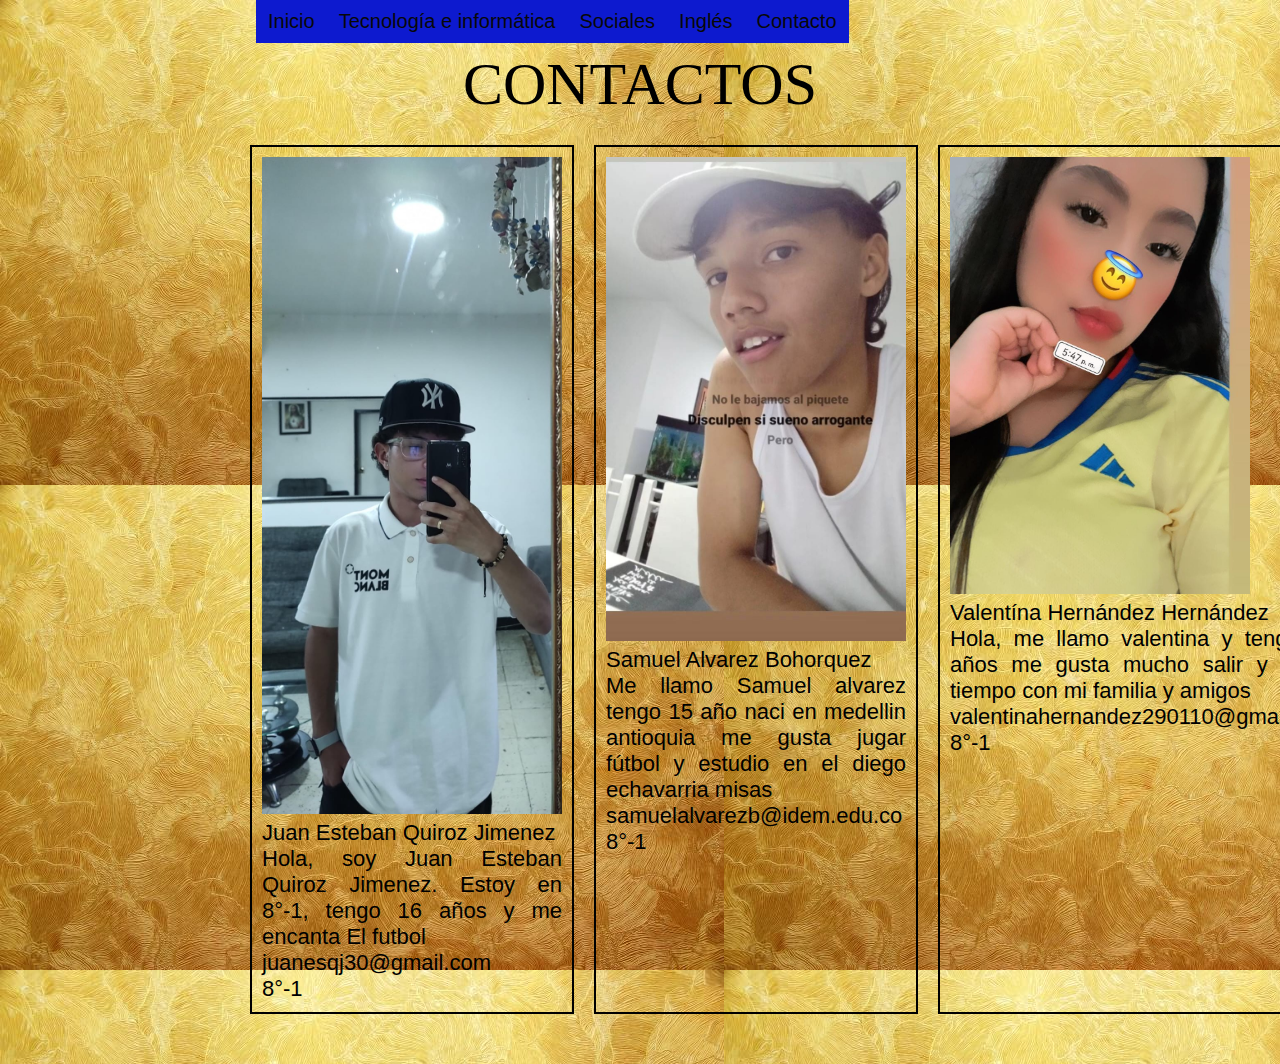
<file: contacto.html>
<!DOCTYPE html>
<html lang="es">

<head>
    <meta charset="UTF-8">
    <meta name="viewport" content="width=device-width, initial-scale=1.0">
    <title>Proyecto integrado</title>
    <link rel="stylesheet" href="estilos.css">
    <link rel="stylesheet" href="menu.css">

</head>

<body>
    <div class="principal">

        <!--Menu desplegable--->
        <div id="menu">
            <ul class="nav">
              <li><a href="index.html">Inicio</a></li>
    
              <li>
                <a href="#">Tecnología e informática</a>
                <ul>
                  <li><a href="tencologiaperiodouno.html">Período uno</a></li>
                  <li><a href="tecnologia.html">Período dos</a></li>
                  <li><a href="tecnologiap3.html">Período tres</a></li>
                </ul>
              </li>
    
              <li>
                <a href="#">Sociales</a>
                <ul>
                  <li><a href="socialesperiodouno.html">Período uno</a></li>
                  <li><a href="sociales.html">Periodo dos</a></li>
                  <li><a href="socialesp3.html">Período tres</a></li>
                </ul>
              </li>
    
              <li>
                <a href="#">Inglés</a>
                <ul>
                  <li><a href="inglesperiodouno.html">Período uno</a></li>
                  <li><a href="ingles.html">Periodo dos</a></li>
                  <li><a href="inglesp3.html">Período tres</a></li>
                </ul>
              </li>
    
              <li><a href="contacto.html">Contacto</a></li>
            </ul>
          </div>

        <!--Menu desplegable--->

        <div class="texto">
            <div class="titulo">CONTACTOS</div><br>
            <div class="container">
                <div class="juanes">
                    <img src="imagen/fotoJuanes.jpeg" alt="Juanes">
                    <p class="nombre">Juan Esteban Quiroz Jimenez</p>
                    <p class="presentacion">Hola, soy Juan Esteban Quiroz Jimenez. Estoy en 8°-1,
                        tengo 16 años y me encanta El futbol</p>
                    <p class="correo">juanesqj30@gmail.com</p>
                    <p class="grado">8°-1</p>
                </div>
                <div class="samuel">
                    <img src="imagen/fotoSamuel.jpeg" alt="Samuel">
                    <p class="nombre">Samuel Alvarez Bohorquez</p>
                    <p class="presentacion">Me llamo Samuel alvarez tengo 15 año naci en medellin antioquia me gusta
                        jugar fútbol y estudio en el diego echavarria misas</p>
                    <p class="correo">samuelalvarezb@idem.edu.co</p>
                    <p class="grado">8°-1</p>
                </div>
                <div class="valentina">
                    <img src="imagen/fotoValentina.jpeg" alt="Valentina">
                    <p class="nombre">Valentína Hernández Hernández</p>
                    <p class="presentacion">Hola, me llamo valentina y tengo 14 años me gusta mucho salir y pasar tiempo
                        con mi familia y amigos</p>
                    <p class="correo">valentinahernandez290110@gmail.com</p>
                    <p class="grado">8°-1</p>
                </div>
            </div>
        </div>


    </div>
</body>

</html>
</file>
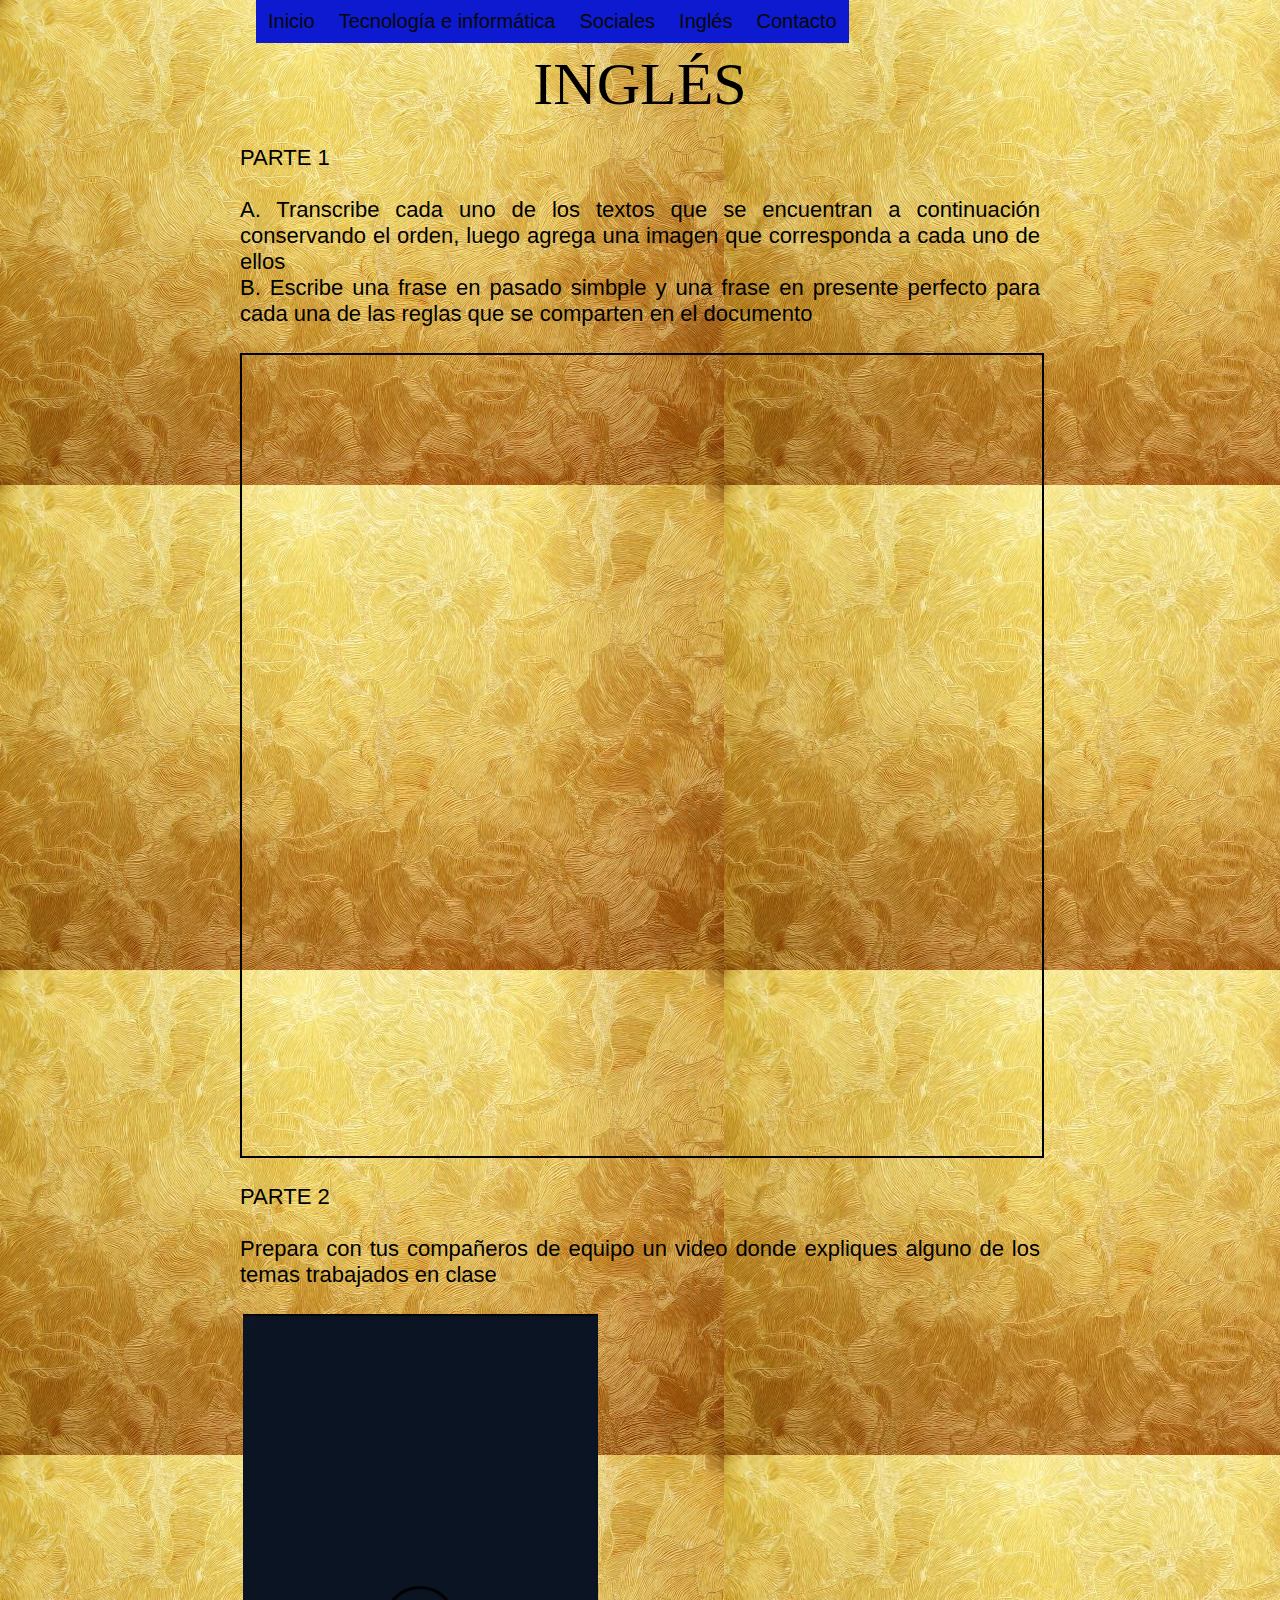
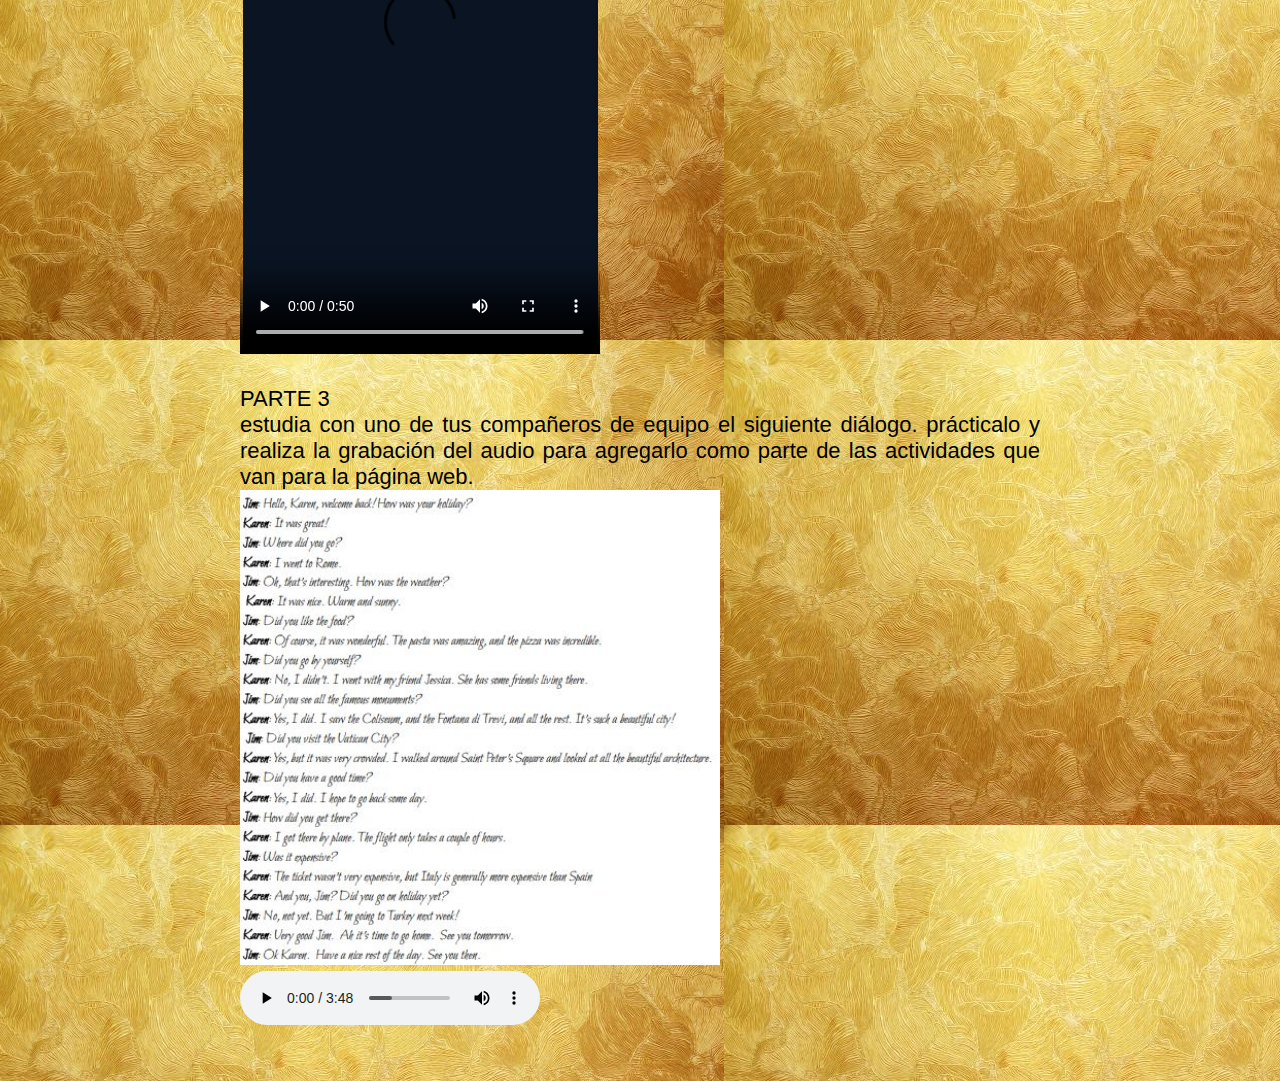
<file: inglesp3.html>
<!DOCTYPE html>
<html lang="es">
  <head>
    <meta charset="UTF-8" />
    <meta name="viewport" content="width=device-width, initial-scale=1.0" />
    <title>Proyecto integrado</title>
    <link rel="stylesheet" href="estilos.css" />
    <link rel="stylesheet" href="menu.css" />
  </head>
  <body>
    <div class="principal">
      <!--Menu desplegable--->
      <div id="menu">
        <ul class="nav">
          <li><a href="index.html">Inicio</a></li>

          <li>
            <a href="#">Tecnología e informática</a>
            <ul>
              <li><a href="tencologiaperiodouno.html">Período uno</a></li>
              <li><a href="tecnologia.html">Período dos</a></li>
              <li><a href="tecnologiap3.html">Período tres</a></li>
            </ul>
          </li>

          <li>
            <a href="#">Sociales</a>
            <ul>
              <li><a href="socialesperiodouno.html">Período uno</a></li>
              <li><a href="sociales.html">Periodo dos</a></li>
              <li><a href="socialesp3.html">Período tres</a></li>
            </ul>
          </li>

          <li>
            <a href="#">Inglés</a>
            <ul>
              <li><a href="inglesperiodouno.html">Período uno</a></li>
              <li><a href="ingles.html">Periodo dos</a></li>
              <li><a href="inglesp3.html">Período tres</a></li>
            </ul>
          </li>

          <li><a href="contacto.html">Contacto</a></li>
        </ul>
      </div>

      <!--Menu desplegable--->

      <div class="texto">
   
        <div  class="titulo">INGLÉS</div><br>
        <p>PARTE 1
            <br>
            <br>
          A. Transcribe cada uno de los textos que se encuentran a continuación conservando el orden, luego agrega una imagen que corresponda a cada uno de ellos
          <br>
          B. Escribe una frase en pasado simbple y una frase en presente perfecto para cada una de las reglas que se comparten en el documento
          <br>
          <br>
        </p>        
        <div class="pdf-container">
            <iframe src="docs/inglesp3.pdf" width="600" height="800" frameborder="0"></iframe>
        </div>
        <br>
        <p>PARTE 2</p>
        <br>
        <p>Prepara con tus compañeros de equipo un video donde expliques alguno de los temas trabajados en clase</p>
        <br>
        <video width="360" height="640" controls>
          <source src="videos/ingles.mp4" type="video/mp4">
          Tu navegador no soporta el elemento video.
      </video>
      <br>
      <br>
      <p>PARTE 3
        <br>
        estudia con uno de tus compañeros de equipo el siguiente diálogo. prácticalo y
realiza la grabación del audio para agregarlo como parte de las actividades que van para
la página web.
        </p>
        <img class="imgconv" src="imagen/conversation.JPG" alt="inicio" />
        <br>
        <audio controls>
          <source src="audios/Conversation.mp3" type="audio/ogg" />
          Tu navegador no soporta el elemento de audio.
        </audio>
    </div>
    </div>
  </body>
</html>
</file>
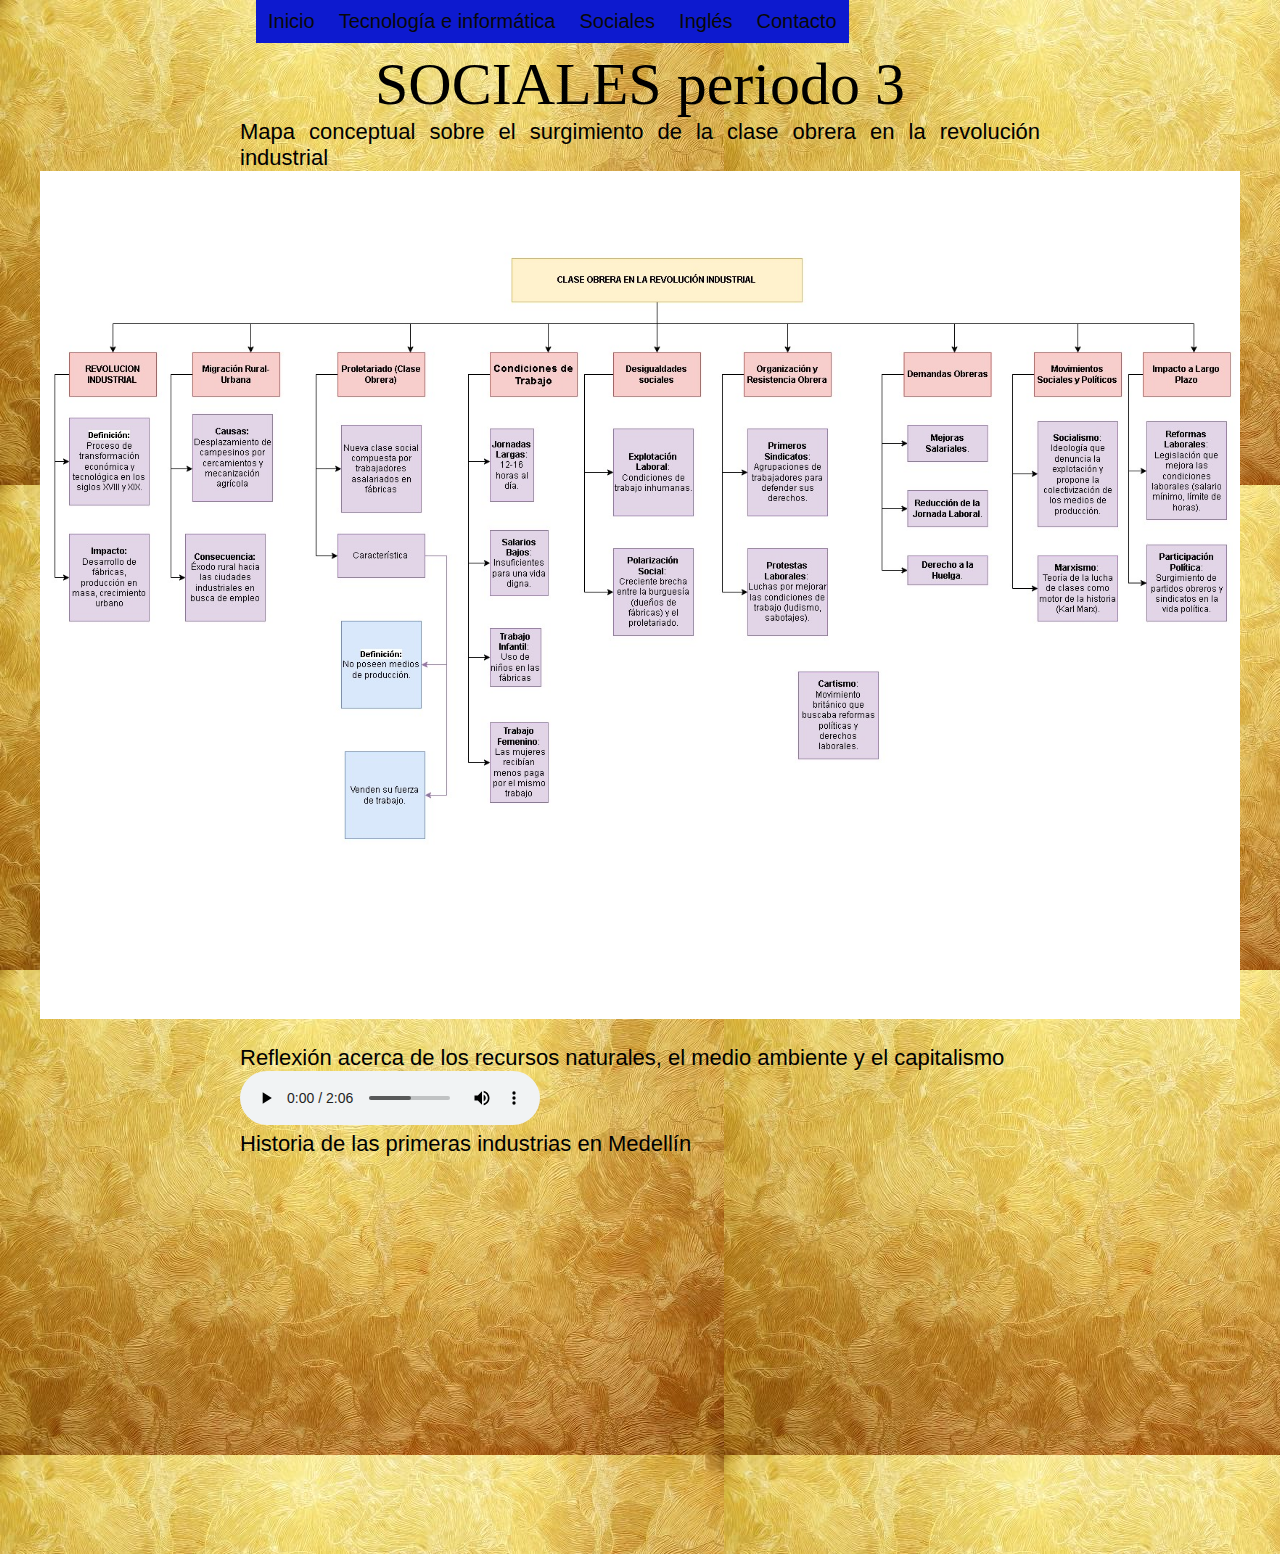
<file: socialesp3.html>
<!DOCTYPE html>
<html lang="es">
  <head>
    <meta charset="UTF-8" />
    <meta name="viewport" content="width=device-width, initial-scale=1.0" />
    <title>Proyecto integrado</title>
    <link rel="stylesheet" href="estilos.css" />
    <link rel="stylesheet" href="menu.css" />
  </head>
  <body>
    <div class="principal">
      <!--Menu desplegable--->
      <div id="menu">
        <ul class="nav">
          <li><a href="index.html">Inicio</a></li>

          <li>
            <a href="#">Tecnología e informática</a>
            <ul>
              <li><a href="tencologiaperiodouno.html">Período uno</a></li>
              <li><a href="tecnologia.html">Período dos</a></li>
              <li><a href="tecnologiap3.html">Período tres</a></li>
            </ul>
          </li>

          <li>
            <a href="#">Sociales</a>
            <ul>
              <li><a href="socialesperiodouno.html">Período uno</a></li>
              <li><a href="sociales.html">Periodo dos</a></li>
              <li><a href="socialesp3.html">Período tres</a></li>
            </ul>
          </li>

          <li>
            <a href="#">Inglés</a>
            <ul>
              <li><a href="inglesperiodouno.html">Período uno</a></li>
              <li><a href="ingles.html">Periodo dos</a></li>
              <li><a href="inglesp3.html">Período tres</a></li>
            </ul>
          </li>

          <li><a href="contacto.html">Contacto</a></li>
        </ul>
      </div>

      <!--Menu desplegable--->
      <div class="texto">
        <div class="titulo">SOCIALES periodo 3</div>
        <p>
          Mapa conceptual sobre el surgimiento de la clase obrera en la
          revolución industrial
        </p>
        <div class="contImagen">
          <img
            class="imgobrera"
            src="imagen/claseObrera.jpg"
            alt="clase obrera"
          />
        </div>
        <br />
        <p>
          Reflexión acerca de los recursos naturales, el medio ambiente y el
          capitalismo
        </p>
        <audio controls>
          <source src="audios/recursos naturales - capitalismo v3.mp3" type="audio/mpeg" />
          <source src="ruta-del-audio.ogg" type="audio/ogg" />
          Tu navegador no soporta el elemento de audio.
        </audio>
        <p>Historia de las primeras industrias en Medellín</p>
        <br />
        <iframe
          width="560"
          height="315"
          src="https://www.youtube.com/embed/aaae6eiucYQ"
          title="YouTube video player"
          frameborder="0"
          allow="accelerometer; autoplay; clipboard-write; encrypted-media; gyroscope; picture-in-picture"
          allowfullscreen
        >
        </iframe>
      </div>
    </div>
  </body>
</html>
</file>
<file: estilos.css>
.texto {
    font-size: 22px;
    padding-top: 150px;
    text-align: justify;
    color: #000000;
    font-family: 'Segoe UI', Tahoma, Geneva, Verdana, sans-serif;
    max-width: 800px;
    margin: 50px auto;
    padding: 0 20px;
}

.principal {
    display: flex;

}

body {
    background-image: url("fondos.jpg");
}

.titulo {
    font-size: 60px;
    color: black;
    text-align: center;
    font-family: Cambria, Cochin, Georgia, Times, 'Times New Roman', serif;

}

.img1 {
    height: 193px;
    width: 300px;
    background-image: url("piedra.jpeg");
    background-repeat: no-repeat;
    float: right;
}

.img2 {
    height: 500px;
    width: 500px;
    background-image: url("medellin.jpeg");
    background-repeat: no-repeat;
    float: left;
}

.container {
    display: flex;
    justify-content: space-between;

}

.juanes,
.valentina,
.samuel {
    flex: 1;
    margin: 0 10px;
    box-sizing: border-box;
    border: 2px solid #000;
    padding: 10px;
}

img {
    width: 300px;
    height: auto;
    
}


.encabezado {
    width: 100%;
    height: auto;
    background-color: brown;


    font-size: 45px;
    font-family: 'Times New Roman', Times, serif;
    text-align: center;
    color: bisque;


}

.sociales {
    width: 100%;
    height: auto;
    background-color: gold;
    font-size: 30px;
    text-align: center;
    font-family: 'Times New Roman', Times, serif;
    color: aliceblue;


}





.democracia {

    height: auto;
    background-color: gold;

    font-size: 60px;
    font-family: 'Times New Roman', Times, serif;

}

.ingles {

    width: 100%;
    height: auto;
    background-color: blueviolet;
    font-size: 30px;
    text-align: center;
    font-family: 'Times New Roman', Times, serif;
    color: aliceblue;

}




.puntouno {


    height: 80px;
    background-color: blueviolet;
    font-size: 40px;
    font-family: 'Times New Roman', Times, serif;

}




.tecnologia {

    width: 100%;
    height: auto;
    background-color: rgb(214, 21, 117);
    font-size: 30px;
    text-align: center;
    font-family: 'Times New Roman', Times, serif;
    color: aliceblue;



}


.fuentesdeenergia {

    height: 90px;
    background-color: rgb(214, 21, 117);

    font-size: 120px;
    font-family: 'Lucida Sans', 'Lucida Sans Regular', 'Lucida Grande', 'Lucida Sans Unicode', Geneva, Verdana, sans-serif;




}

.pdf-container {
    width: 100%;
    height: 801px; 
    border: 2px solid #000; 
}

.imgsociales{
    width: 750px;
    height: auto;
}

.texto2 {
    font-size: 40px;
    padding-top: 140px;
    text-align: justify;
    color: rgb(0, 0, 0);
    font-family: 'Segoe UI', Tahoma, Geneva, Verdana, sans-serif;
}

.funcion {
    background-color: #f5f5f5;
    border-radius: 8px;
    padding: 20px;
    margin: 20px auto;
    max-width: 600px;
    box-shadow: 0px 4px 8px rgba(0, 0, 0, 0.1);
    font-family: 'Arial', sans-serif;
}

.funcion h1 {
    color: #333;
    font-size: 24px;
    margin-bottom: 15px;
}

.funcion p {
    color: #555;
    font-size: 16px;
    line-height: 1.6;
    margin-bottom: 10px;
}

.funcion img {
    width: 100%;
    max-width: 400px;
    display: block;
    margin-top: 20px;
    border-radius: 8px;
}


.contenedor-funciones {
    display: grid;
    grid-template-columns: repeat(3, 1fr);
    gap: 20px; /* Espacio entre los elementos */
    padding: 20px;
}

.contImagen {
    display: flex;
    justify-content: center;
    align-items: center;
}

.imgobrera {
    width: 150%;
}

.imgconv {
    width: 60%;
}
</file>
<file: menu.css>
* {
  margin: 0;
  padding: 0;
}

#menu {
    margin: auto;
    width: 800px;
    font-family: Arial, Helvetica, sans-serif;
    font-size: 20px;
    position: fixed;
    left: 20%;
  }
  
ul,
ol {
  list-style: none;
}

.nav > li {
  float: left;
}

.nav li a {
  background-color: #0d1acf;
  color: #080808;
  text-decoration: none;
  padding: 10px 12px;
  display: block;
}

.nav li a:hover {
  background-color: #ef04e3;
}

.nav li ul {
  display: none;
  position: absolute;
  min-width: 140px;
}

.nav li:hover > ul {
  display: block;
}

.nav li ul li {
  position: relative;
}

.nav li ul li ul {
  right: -140px;
  top: 0;
}

.nav li ul {
  visibility: hidden;
  opacity: 0;
  transition: opacity 0.3s ease;
}

.nav li:hover > ul {
  visibility: visible;
  opacity: 1;
}
</file>
